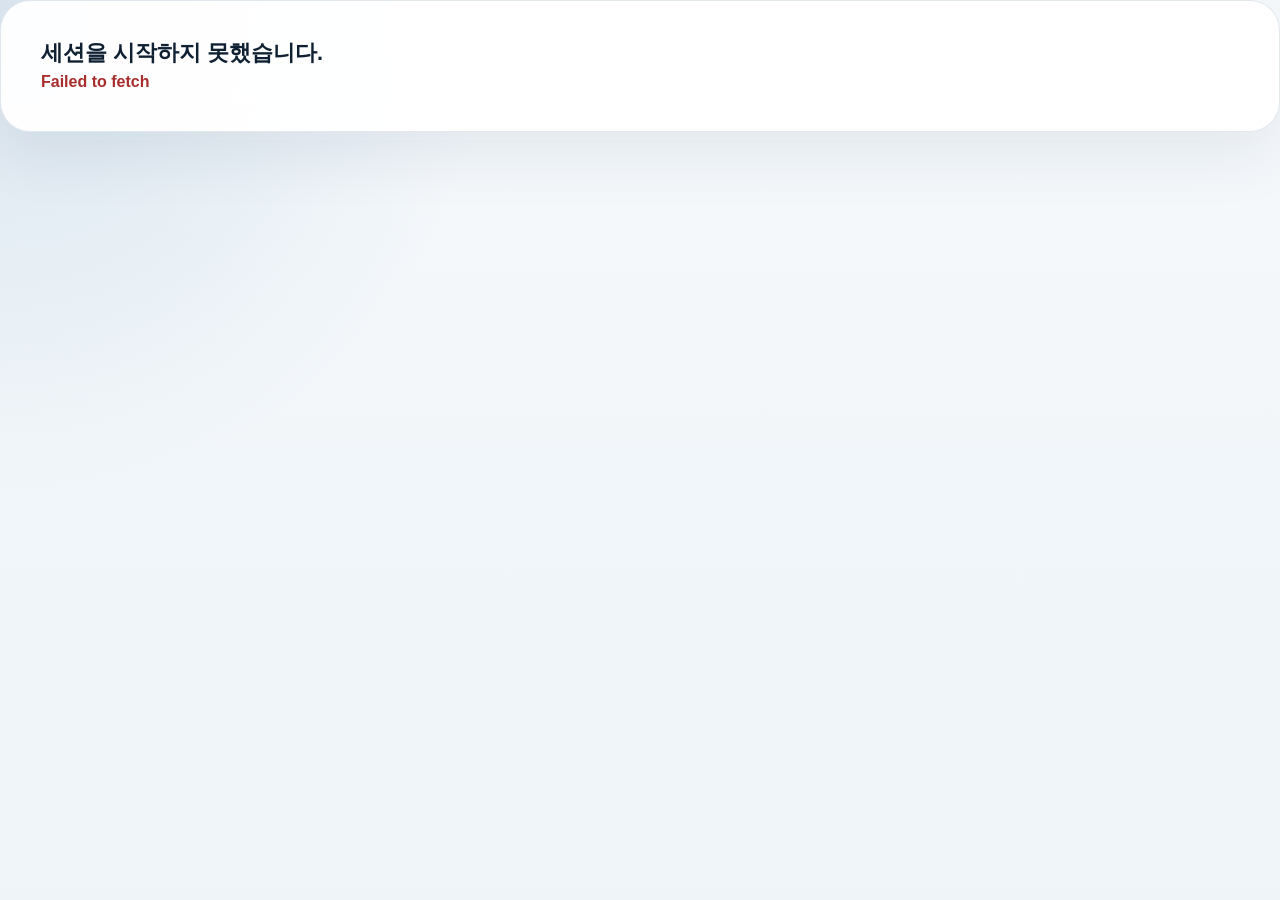
<file: index.html>
<!doctype html>
<html lang="ko">
  <head>
    <meta charset="UTF-8" />
    <meta name="viewport" content="width=device-width, initial-scale=1.0" />
    <title>Track15 Public Review</title>
    <script type="module" crossorigin src="./assets/publicReview-CLhHbEz4.js"></script>
    <link rel="stylesheet" crossorigin href="./assets/publicReview-DsrDht_8.css">
  </head>
  <body>
    <div id="root"></div>
  </body>
</html>
</file>
<file: assets/publicReview-DsrDht_8.css>
:root{color-scheme:light;--public-bg: #eef4f8;--public-surface: rgba(255, 255, 255, .94);--public-surface-strong: #ffffff;--public-border: rgba(17, 68, 114, .12);--public-border-strong: rgba(17, 68, 114, .2);--public-text: #102033;--public-muted: #617588;--public-accent: #135b92;--public-accent-soft: rgba(19, 91, 146, .08);--public-good: #18634d;--public-warn: #9b6a08;--public-bad: #a82e2e;--public-shadow: 0 22px 64px rgba(17, 42, 71, .08);--public-radius-xl: 30px;--public-radius-lg: 24px;--public-radius-md: 18px;--public-radius-sm: 14px}*{box-sizing:border-box}body.public-review-page{margin:0;height:100dvh;overflow:hidden;font-family:SUIT Variable,Pretendard Variable,Apple SD Gothic Neo,sans-serif;color:var(--public-text);background:radial-gradient(circle at top left,rgba(19,91,146,.12),transparent 32%),linear-gradient(180deg,#f6f9fc 0%,var(--public-bg) 100%)}button,input,textarea{font:inherit}button{cursor:pointer}.public-review-shell{width:100%;height:100dvh;margin:0 auto;padding:10px}.public-review-empty-state,.public-review-config-warning,.public-review-gate,.public-review-panel,.public-review-hero{background:var(--public-surface);border:1px solid var(--public-border);border-radius:var(--public-radius-xl);box-shadow:var(--public-shadow)}.public-review-empty-state,.public-review-config-warning,.public-review-gate{padding:40px}.public-review-gate{display:grid;gap:18px;max-width:760px;margin:0 auto}.public-review-turnstile-box{padding:16px;border:1px dashed var(--public-border-strong);border-radius:var(--public-radius-md);background:#ffffffb8}.public-review-alias-field,.public-review-comments{display:grid;gap:8px}.public-review-alias-field input{width:100%;border:1px solid var(--public-border-strong);border-radius:16px;background:#fff;padding:14px 16px;color:var(--public-text)}.public-review-primary,.public-review-secondary,.public-review-pill,.public-review-axis-tab{border-radius:999px;border:1px solid transparent;transition:transform .16s ease,border-color .16s ease,background-color .16s ease,color .16s ease,box-shadow .16s ease}.public-review-primary,.public-review-secondary{min-height:52px;padding:0 22px;font-weight:700}.public-review-primary{border-color:#135b922e;color:#fff;background:linear-gradient(180deg,#1c6ca8,#115687);box-shadow:0 14px 28px #135b9233}.public-review-secondary{border-color:var(--public-border-strong);color:var(--public-text);background:#ffffffdb}.public-review-primary:hover,.public-review-secondary:hover,.public-review-pill:hover,.public-review-axis-tab:hover{transform:translateY(-1px)}.public-review-primary:disabled,.public-review-secondary:disabled,.public-review-pill:disabled,.public-review-axis-tab:disabled{cursor:not-allowed;opacity:.55;transform:none}.public-review-eyebrow{margin:0 0 8px;font-size:.78rem;font-weight:800;letter-spacing:.08em;text-transform:uppercase;color:var(--public-accent)}.public-review-muted{margin:0;color:var(--public-muted);line-height:1.58}.public-review-error{margin:0;color:var(--public-bad);font-weight:600}.public-review-workspace{height:calc(100dvh - 20px);min-height:0}.public-review-video{display:block;width:auto;max-width:100%;height:auto;border-radius:22px;background:#0c1622;object-fit:contain}.public-review-clip-counter{margin:0;font-size:clamp(.84rem,1.1vw,1rem);line-height:1;font-weight:800;color:var(--public-text)}.public-review-panel{padding:12px;display:grid;gap:10px;min-height:0;overflow:hidden}.public-review-panel-head{display:flex;align-items:flex-start;justify-content:space-between;gap:16px}.public-review-panel-head h2,.public-review-empty-state h1,.public-review-empty-state h2,.public-review-config-warning h1,.public-review-gate h2{margin:0 0 8px;font-size:clamp(1.35rem,1.7vw,2.15rem);line-height:1.08}.public-review-panel-head.split{align-items:flex-start}.public-review-axis-state{display:inline-flex;align-items:center;min-height:42px;padding:0 16px;border-radius:999px;border:1px solid var(--public-border);background:var(--public-accent-soft);color:var(--public-accent);font-weight:700;white-space:nowrap}.public-review-stage-layout{display:grid;gap:0;height:100%;min-height:0}.public-review-stage-layout-dcs{grid-template-columns:minmax(0,1fr);grid-template-rows:max-content minmax(9rem,1fr) max-content;align-items:stretch}.public-review-video-panel,.public-review-stage-main,.public-review-stage-side{display:grid;gap:6px;min-height:0}.public-review-stage-side{position:static}.public-review-single-question-card{display:contents}.public-review-description-panel{padding:12px;height:100%;overflow:auto;align-content:start;min-height:0}.public-review-description-groups{display:grid;gap:7px}.public-review-description-group{padding:8px 10px;border-radius:var(--public-radius-md);border:1px solid rgba(17,68,114,.1);background:#fbfdfffa;display:grid;gap:6px}.public-review-description-group.tone-speech,.public-review-description-group.tone-dialogue{background:#1020330d;border-color:#10203324}.public-review-description-group.tone-sfx{background:#93530c14;border-color:#93530c2e}.public-review-description-group.tone-music{background:#18634d14;border-color:#18634d2e}.public-review-description-group.tone-ambience{background:#135b9214;border-color:#135b922e}.public-review-description-meta{display:flex;align-items:center;gap:6px;flex-wrap:nowrap;min-width:0}.public-review-description-list{display:grid;gap:6px}.public-review-description-item{display:grid;gap:3px;min-width:0}.public-review-description-item p{margin:0;font-size:clamp(.82rem,.94vw,.9rem);line-height:1.22;font-weight:750;white-space:pre-wrap}.public-review-description-track{display:inline-flex;align-items:center;min-height:22px;padding:0 8px;border-radius:999px;background:#ffffffb3;font-size:.69rem;font-weight:800;flex:0 0 auto}.public-review-description-meta{justify-content:flex-start;color:var(--public-muted);font-size:.68rem;font-weight:700}.public-review-description-time{white-space:nowrap;overflow:hidden;text-overflow:ellipsis}.public-review-stepper-panel{gap:8px;height:100%;align-content:start}.public-review-question-header-row{display:grid;grid-template-columns:auto minmax(0,1fr) auto;align-items:center;gap:8px}.public-review-question-core{display:grid;gap:4px}.public-review-question-core h2{margin:0;font-size:clamp(1.08rem,1.52vw,1.42rem);line-height:1.16;font-weight:820;min-height:2.32em;text-wrap:balance}.public-review-question-core-complete{gap:6px}.public-review-question-core-complete h2{min-height:auto}.public-review-question-count{display:inline-flex;align-items:center;justify-self:start;min-height:30px;padding:0 10px;border-radius:999px;border:1px solid var(--public-border);background:#ffffffe6;color:var(--public-accent);font-size:.84rem;font-weight:800}.public-review-question-back{min-height:30px;padding:0 12px;font-size:.82rem;font-weight:700}.public-review-question-axis{display:inline-flex;align-items:center;justify-content:center;min-height:30px;padding:0 12px;border-radius:999px;background:linear-gradient(180deg,#135b921f,#135b920f);color:var(--public-accent);font-size:.82rem;font-weight:800;white-space:nowrap}.public-review-axis-help{margin:0;font-size:.9rem;line-height:1.45;color:var(--public-muted)}.public-review-check-actions{display:flex;flex-wrap:wrap;gap:10px}.public-review-check-actions-large{display:grid;grid-template-columns:repeat(3,minmax(0,1fr))}.public-review-pill{min-height:40px;padding:0 16px;border-color:var(--public-border-strong);background:#ffffffdb;color:var(--public-text);font-weight:700}.public-review-pill.subtle{font-weight:650}.public-review-check-actions-large .public-review-pill{min-height:42px;justify-content:center;font-size:clamp(.9rem,1.18vw,1rem)}.public-review-answer-yes{border-color:#3a845b42;background:linear-gradient(180deg,#e6f7edf5,#d9f1e2f5);color:#1f5f3a}.public-review-answer-no{border-color:#b04a4a3d;background:linear-gradient(180deg,#fcededf5,#f7e0e0f5);color:#8e2f2f}.public-review-answer-na{border-color:#78819138;background:linear-gradient(180deg,#f0f2f6f5,#e7ebf1f5);color:#4f5968}.public-review-pill.selected{border-color:#135b9229;background:linear-gradient(180deg,#1f6fa9fa,#135b92fa);color:#fff}.public-review-answer-yes.selected{border-color:#246f4780;background:linear-gradient(180deg,#3b8f61fa,#2a744cfa);color:#fff}.public-review-answer-no.selected{border-color:#982f2f7a;background:linear-gradient(180deg,#bf4c4cfa,#963232fa);color:#fff}.public-review-answer-na.selected{border-color:#5a64766b;background:linear-gradient(180deg,#757e8efa,#555e6dfa);color:#fff}.public-review-question-hint{font-size:.96rem}.public-review-stepper-footer{display:flex;flex-wrap:nowrap;align-items:center;justify-content:flex-end;gap:10px;margin-top:2px}.public-review-stepper-summary{display:flex;flex-wrap:wrap;gap:12px;color:var(--public-muted);font-weight:700}.public-review-video-panel{align-content:start;justify-items:stretch;background:transparent;border:0;box-shadow:none;padding:0;border-radius:0;overflow:hidden}.public-review-video-panel .public-review-video{width:100%;max-width:none;max-height:34dvh}.public-review-stage-main,.public-review-stage-side{overflow:hidden}@media(max-width:920px){.public-review-shell{padding:8px}.public-review-workspace{height:calc(100dvh - 16px)}.public-review-stage-layout-dcs{grid-template-columns:minmax(0,1fr);grid-template-rows:max-content minmax(8rem,1fr) max-content}.public-review-panel{padding:8px}.public-review-panel-head h2,.public-review-empty-state h1,.public-review-empty-state h2,.public-review-config-warning h1,.public-review-gate h2{font-size:clamp(1rem,3.4vw,1.2rem)}.public-review-clip-counter{font-size:.78rem}.public-review-video-panel .public-review-video{width:100%;max-width:none;max-height:31dvh}.public-review-question-core h2{font-size:.96rem}.public-review-question-count{min-height:28px;padding:0 9px;font-size:.76rem}.public-review-question-back{min-height:28px;padding:0 10px;font-size:.76rem}.public-review-question-axis{min-height:28px;padding:0 10px;font-size:.74rem}.public-review-check-actions-large{grid-template-columns:repeat(3,minmax(0,1fr));gap:6px}.public-review-check-actions-large .public-review-pill{min-height:38px;padding:0 8px;font-size:.8rem}.public-review-primary,.public-review-secondary{min-height:38px;padding:0 12px}.public-review-axis-help,.public-review-question-hint,.public-review-muted{font-size:.8rem;line-height:1.35}.public-review-description-groups{gap:5px}.public-review-description-group{padding:7px 8px;gap:5px}.public-review-description-list{gap:5px}.public-review-description-item p{font-size:.8rem;line-height:1.2}.public-review-description-track{min-height:20px;padding:0 7px;font-size:.64rem}.public-review-description-meta{font-size:.64rem}}
</file>
